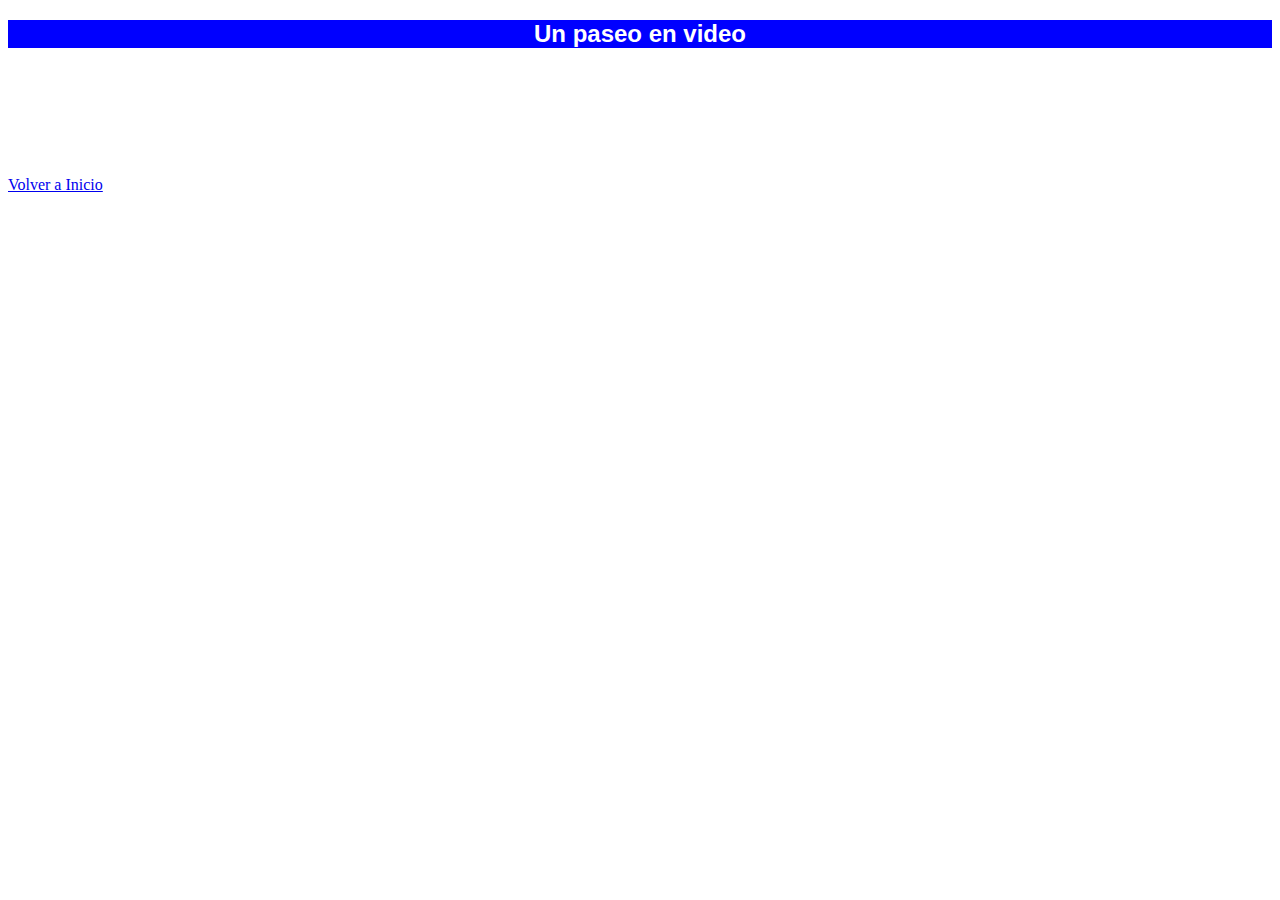
<file: Api.html>
<!DOCTYPE html>
<html lang="es">
<head>
    <meta charset="UTF-8">
    <meta name="viewport" content="width=device-width, initial-scale=1.0">
    <link rel="stylesheet" href="api.css">
    <title>Video</title>
</head>
<body>
    <h2> Un paseo en video</h2>
      
  <br>
  <br>
    <div id="player"></div>

    <script>
      var tag = document.createElement('script');

      tag.src = "https://www.youtube.com/iframe_api";
      var firstScriptTag = document.getElementsByTagName('script')[0];
      firstScriptTag.parentNode.insertBefore(tag, firstScriptTag);

      var player;
      function onYouTubeIframeAPIReady() {
        player = new YT.Player('player', {
          height: '450',
          width: '650',
          
          videoId: 'ScYUtSiKW4w',
          playerVars: {
            'playsinline': 1
          },
          events: {
            'onReady': onPlayerReady,
            'onStateChange': onPlayerStateChange
          }
        });
      }

      function onPlayerReady(event) {
        event.target.playVideo();
      }

          var done = false;
      function onPlayerStateChange(event) {
        if (event.data == YT.PlayerState.PLAYING && !done) {
          setTimeout(stopVideo);
          done = true;
        }
      }
      function stopVideo() {
        player.stopVideo();
      }
    
    </script>
</body>
</html>
<br>
<br>
<br>
<br>


<a class="ref" href="index.html">Volver a Inicio</a>
</file>
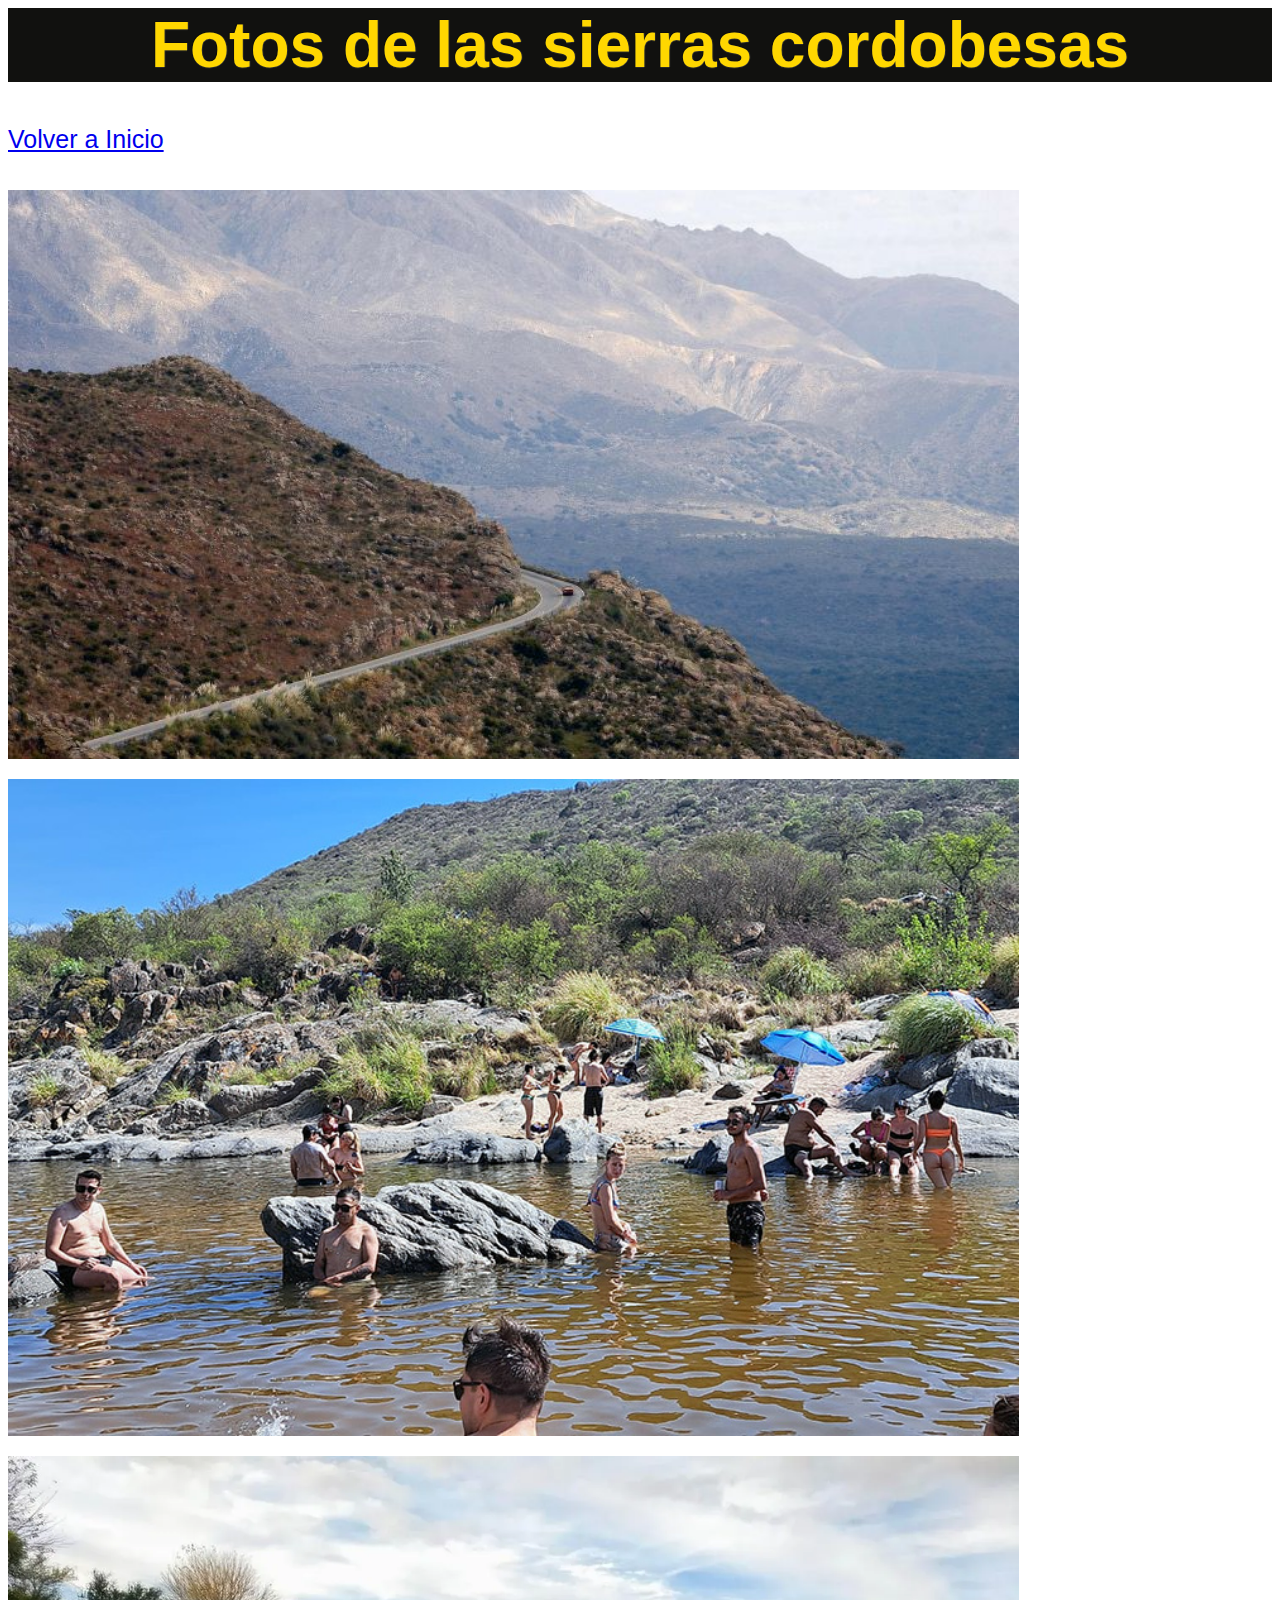
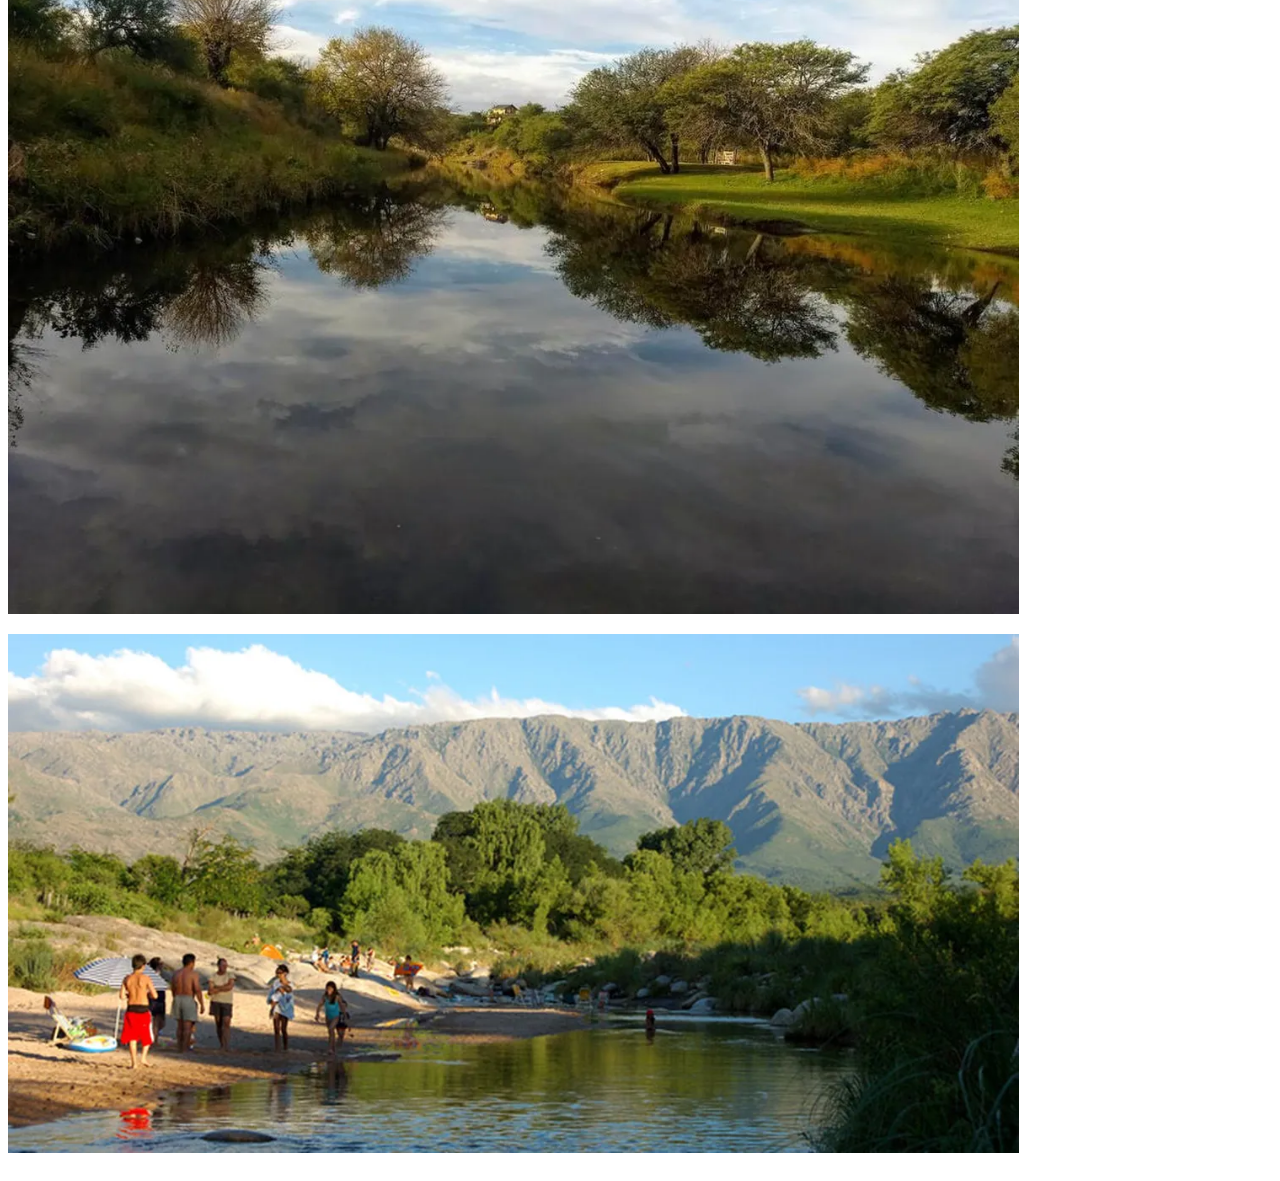
<file: Fotos.html>
<link rel="stylesheet" href="estilos-fotos.css">


<h1>Fotos de las sierras cordobesas</h1>

<a class="ref" href="index.html">Volver a Inicio</a>

<br>
<br>
<br>
<body>
    <div class="contenedor">

<img class="imagen" src="Imagenes/sierras.jpg" alt="sierra cordoba" title="Sierras Cordobesas">
<img class="imagen" src="Imagenes/Cordoba-Balnearios2023.jpg" alt="Balnearios" title="Balnearios de Cordoba">
<img class="imagen" src="Imagenes/las-bajadasjpg.webp" alt="las bajadas" title="Las bajadas">
<img class="imagen" src="Imagenes/nonojpg.webp" alt="nono" title="Nono">

</div>

</body>
</file>
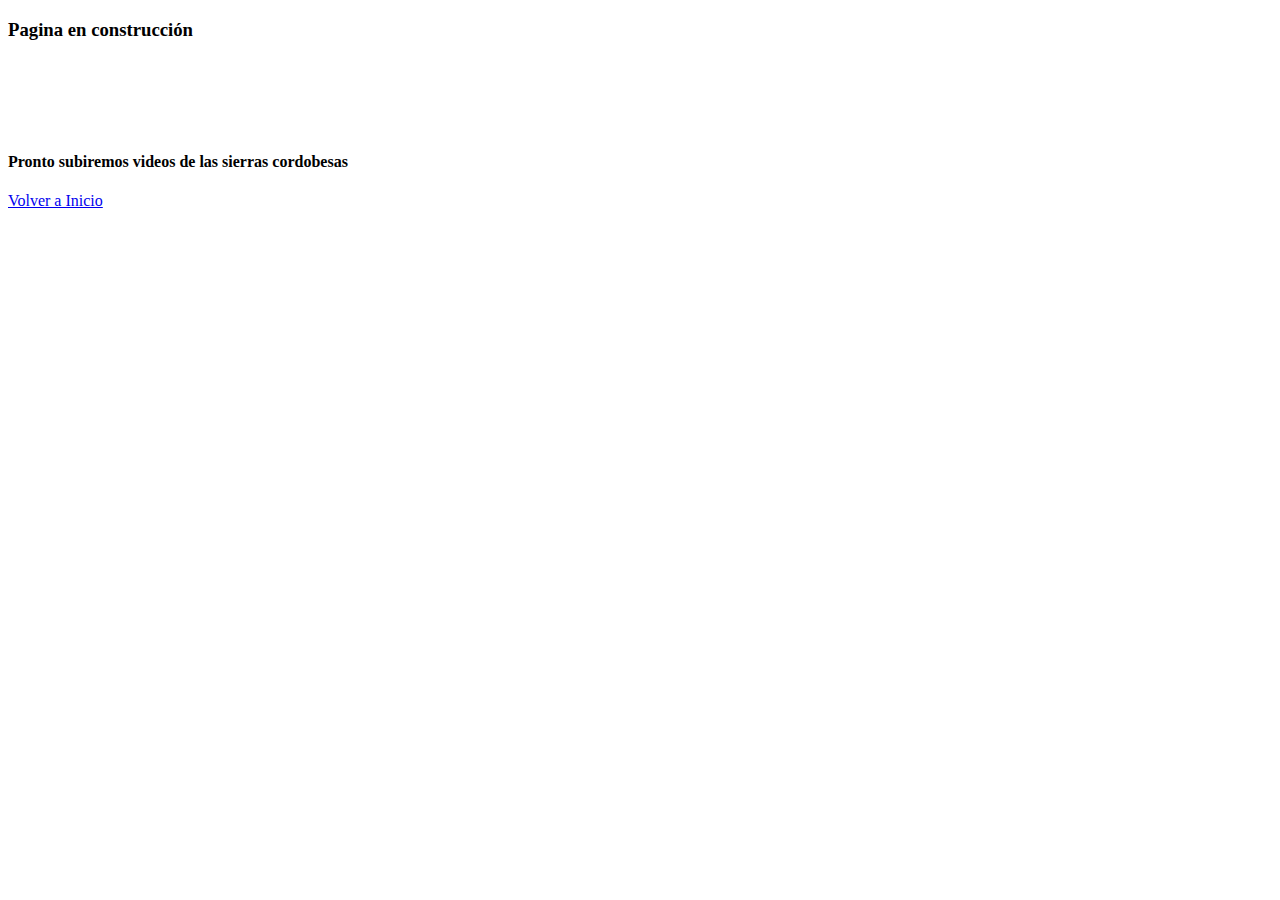
<file: Videos.html>
<!DOCTYPE html>
<html lang="es">
<head>
    <meta charset="UTF-8">
    <meta name="viewport" content="width=device-width, initial-scale=1.0">
    <title>Document</title>
</head>
<body>
    
</body>
</html>


<h3>Pagina en construcción</h3>

<br><br><br><br>

<h4>Pronto subiremos videos de las sierras cordobesas</h4>

<a class="ref" href="index.html">Volver a Inicio</a>
</file>
<file: api.css>
h2{
    color: #FFF;
    font-family: 'Lucida Sans', 'Lucida Sans Regular', 'Lucida Grande', 'Lucida Sans Unicode', Geneva, Verdana, sans-serif;
    size: 60px;
    text-align: center;
    text-decoration:overline ;
    background-color: blue;
}
</file>
<file: estilos-fotos.css>
h1 {
    font: bold 64px Arial, sans-serif;
    color:#050a0c;
    text-align: center;
    text-shadow:
    rgba(0, 0, 0, 0.1) -1px 0,
    rgba(0, 0, 0, 0.1) 0 -1px,
    rgba(255, 255, 255, 0.1) 1px 0,
    rgba(255, 255, 255, 0.1) 0 1px,
    rgba(0, 0, 0, 0.1) -1px -1px,
    rgba(17, 16, 16, 0.1) 1px 1px;
  color: gold;
  background: rgb(17, 17, 15);      }


    .ref{
    font-family: 'Trebuchet MS', 'Lucida Sans Unicode', 'Lucida Grande', 'Lucida Sans', Arial, sans-serif;
    font-size: 25px;
}


.imagen{
    width: 80% ;
    height: 80%;
    margin-bottom: 20px;
}

.contenedor{
    display: flex;
flex-direction: column;


}
</file>
